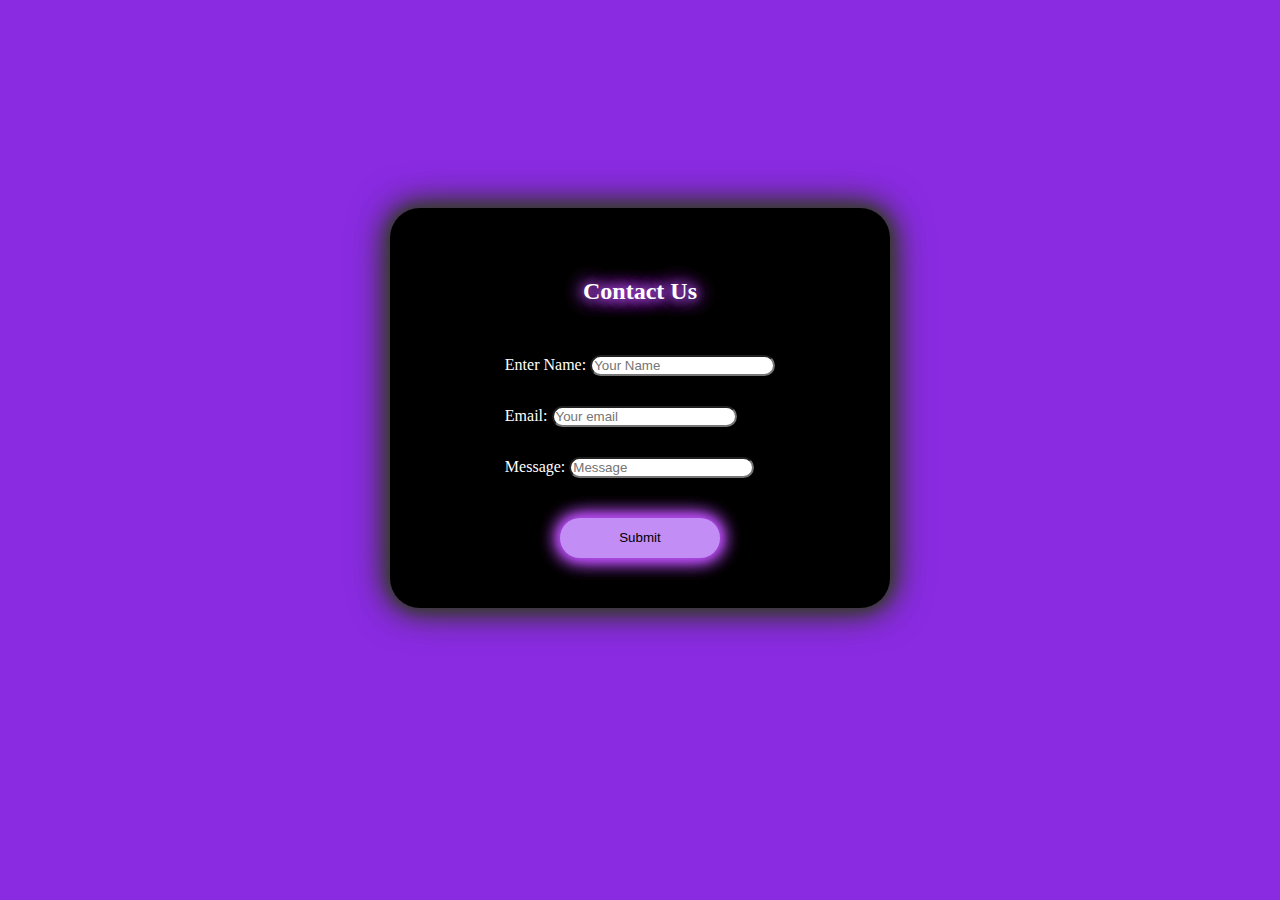
<file: contact.html>
<!DOCTYPE html>
<html lang="en">
<head>
    <meta charset="UTF-8">
    <meta name="viewport" content="width=device-width, initial-scale=1.0">
    <title>Contact</title>
    <style>
        body{
            background-color: blueviolet;
        }
      .contact{
        display:flex;
        flex-direction: column;
        justify-content: center;
        align-items: center;
      }
      .contactform{
        margin-top:200px;
        color:white;
        background-color: black;
        border:1px black;
        height:400PX;
        width:500px;
         display:flex;
        flex-direction: column;
        justify-content: center;
        align-items: center;
        border-radius: 30px;
        box-shadow: 0 0 10px rgb(60, 58, 58),
        0 0 20px rgb(60, 58, 58),
        0 0 30px rgb(60, 58, 58),
        0 0 40px rgb(60, 58, 58);
      }
     .contactform h2{
      text-shadow: 0 0 10px rgb(183, 76, 241),
        0 0 20px rgb(183, 76, 241),
        0 0 20px rgb(183, 76, 241),
        0 0 20px rgb(183, 76, 241);;
     }
     input[type="text"] {
      margin-top:30px;
       border-top-left-radius: 20px;
        border-bottom-right-radius: 20px;
        border-top-right-radius: 20px;
        border-bottom-left-radius:20px;
     }
     input[type="email"] {
      margin-top:30px;
       border-top-left-radius: 20px;
        border-bottom-right-radius: 20px;
        border-top-right-radius: 20px;
        border-bottom-left-radius:20px;
     }
     input[type="submit"] {
      border:white;
      margin-top:40px;
       border-top-left-radius: 20px;
        border-bottom-right-radius: 20px;
        border-top-right-radius: 20px;
        border-bottom-left-radius:20px;
        height:40px;
        width:160px;
        background-color: rgb(194, 141, 244);
        box-shadow: 0 0 10px rgb(183, 76, 241),
        0 0 20px rgb(183, 76, 241),
        0 0 20px rgb(183, 76, 241),
        0 0 20px rgb(183, 76, 241);
       }
          
  
    </style>
</head>
<body>
<div class="contact">   
<div class="contactform">
      <h2>Contact Us</h2>
      
      <form>
         <label>Enter Name:</label>
         <input type="text" placeholder="Your Name"><br>
          <label>Email:</label>
         <input type="email" placeholder="Your email"><br>
          <label>Message:</label>
         <input type="text" placeholder="Message"> <br>
         <center><input type="submit"></center>
      </form>
      </div>
    </div> 
</body>
</html>
</file>
